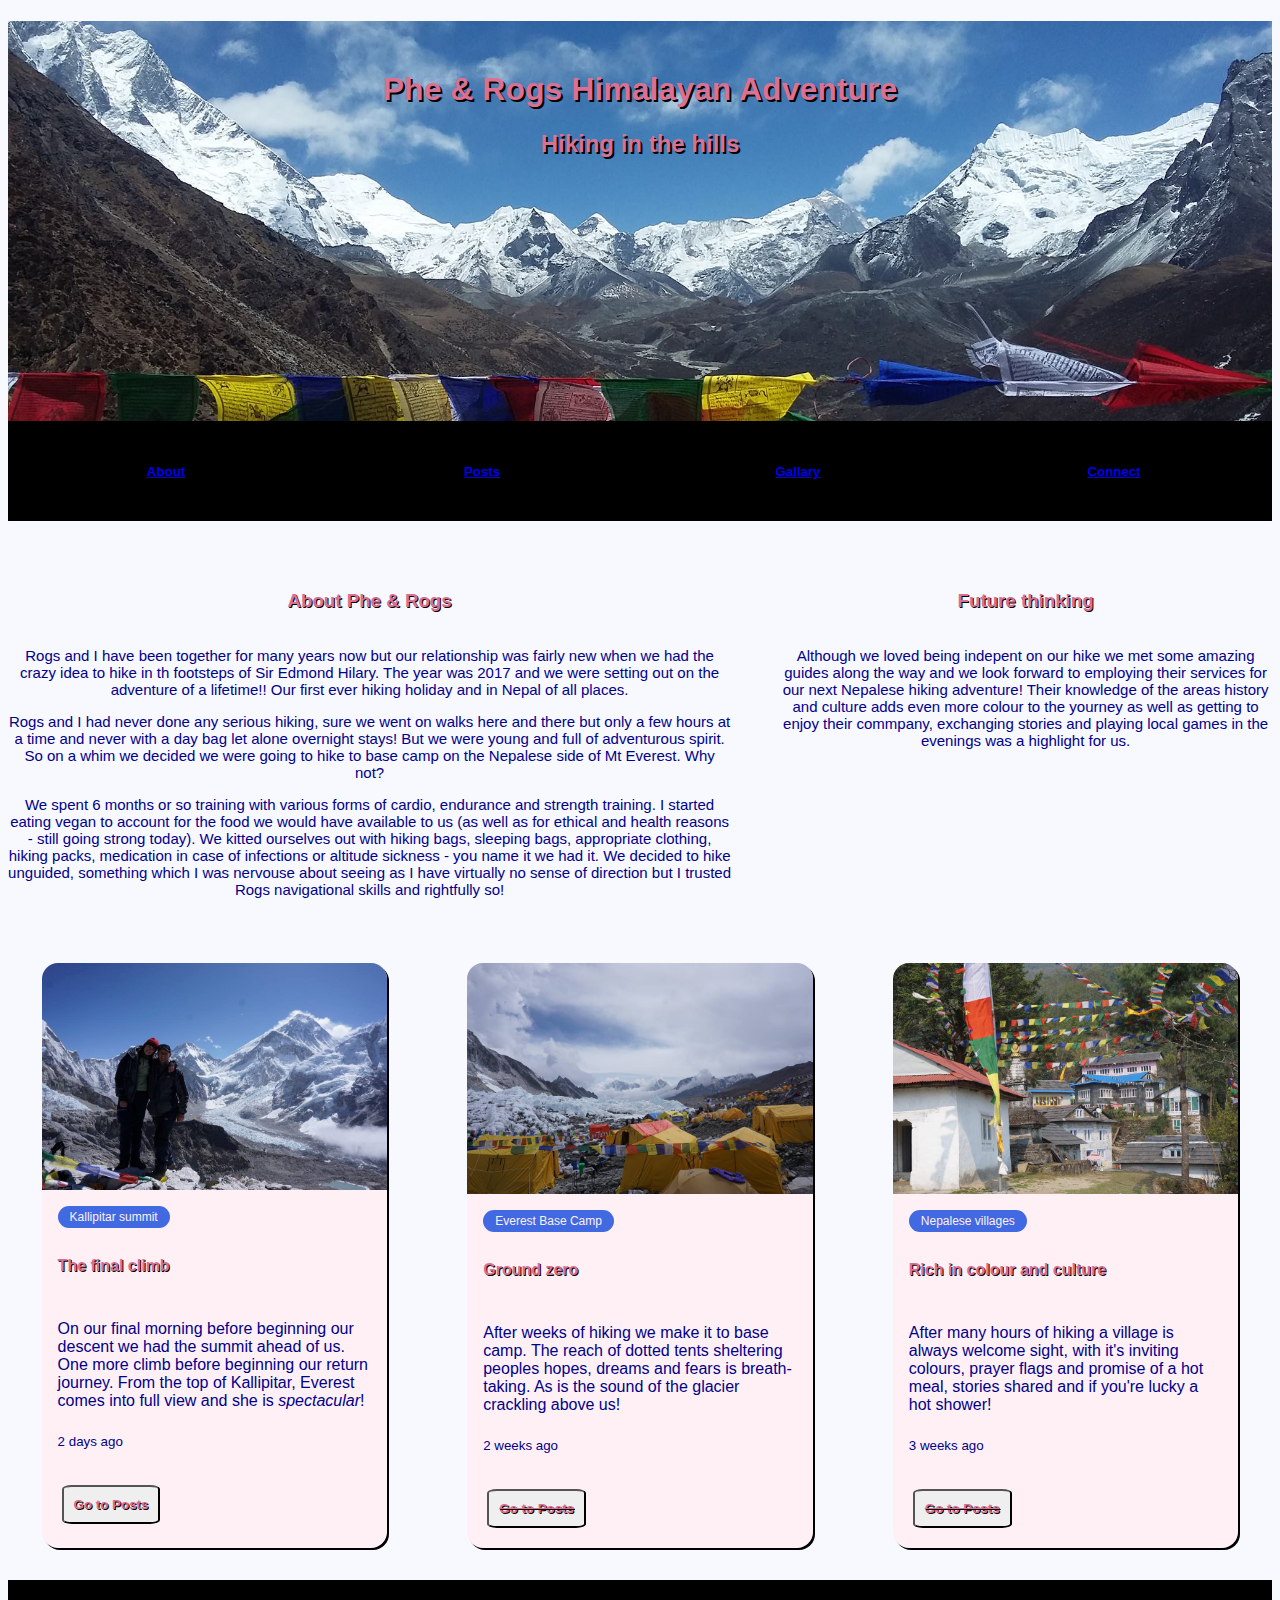
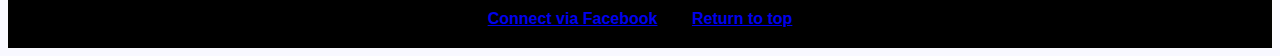
<file: Portfolio/index.html>
<!DOCTYPE html>
<html>
    <head>
        <title>Hiking in the hills</title>
        <link href="css/style.css" rel="stylesheet" type="text/css">
    </head>
    <body>
        <header class="banner" id="top">
            <h1>Phe & Rogs Himalayan Adventure</h1>
            <h2>Hiking in the hills</h2>
        </header>
        <navbar class="nav">
            <a href="#about"><h5 class="box1">About</h5></a>
            <a href="/Users/phoebe/Portfolio/posts.html" target="_blank"><h5 class="box2">Posts</h5></a>
            <a href="/Users/phoebe/Portfolio/posts.html#gallary" target="_blank"><h5 class="box3">Gallary</h5></a>
            <a href="#footer"><h5 class="box4">Connect</h5></a>
        </navbar>
        <section class="container">
            <article id="about">
                <h3>About Phe & Rogs</h3>
                <p>Rogs and I have been together for many years now but our relationship was fairly new when we had the 
                    crazy idea to hike in th footsteps of Sir Edmond Hilary. The year was 2017 and we were setting out 
                    on the adventure of a lifetime!! Our first ever hiking holiday and in Nepal of all places.</p>
                <p>Rogs and I had never done any serious hiking, sure we went on walks here and there but only a few hours 
                    at a time and never with a day bag let alone overnight stays! But we were young and full of 
                    adventurous spirit. So on a whim we decided we were going to hike to base camp on the Nepalese side of 
                    Mt Everest. Why not?</p>
                <p>We spent 6 months or so training with various forms of cardio, endurance and strength training. I started
                    eating vegan to account for the food we would have available to us (as well as for ethical and health reasons - 
                    still going strong today). We kitted ourselves out with hiking bags, sleeping bags, appropriate clothing, 
                    hiking packs, medication in case of infections or altitude sickness - you name it we had it. We decided to hike
                    unguided, something which I was nervouse about seeing as I have virtually no sense of direction but I trusted Rogs 
                    navigational skills and rightfully so!</p>
            </article>
            <aside class="future">
                <h3>Future thinking</h3>
                <p>Although we loved being indepent on our hike we met some amazing guides along the way and we look forward to employing
                their services for our next Nepalese hiking adventure! Their knowledge of the areas history and culture adds even more
                colour to the yourney as well as getting to enjoy their commpany, exchanging stories and playing local games in the evenings was
                a highlight for us.</p>
            </aside>
         </section>
        <div class="contain">
            <div class="card">
                <div class="card_header">
                  <img src="css/images/indexpage/avatar.jpg" alt="two people standing at the summit of Kalipitar with a view of Everest" class="card__image" width="600">
                </div>
                <div class="card_body">
                  <span class="tag tag-blue">Kallipitar summit</span>
                  <h4 class="card_title">The final climb</h4>
                  <p class="card_text">On our final morning before beginning our descent we had the summit ahead of us. One more climb before beginning our return journey. From the top of Kallipitar, Everest comes into full view and she is <em>spectacular</em>!</p>
                  <small class="card_text">2 days ago</small>
                </div>
                <div class="card_footer">
                    <button onclick="window.location.href='/Users/phoebe/Desktop/code/projects/RMIT/Portfolio/posts.html';" class="card_title">Go to Posts</button>
                </div>
            </div>
            <div class="card">
                <div class="card_header">
                  <img src="css/images/indexpage/BC2017copy.jpeg" alt="Everest Base Camp" class="card_image" width="600">
                </div>
                <div class="card_body">
                  <span class="tag tag-blue">Everest Base Camp</span>
                  <h4 class="card_title">Ground zero</h4>
                  <p class="card_text">After weeks of hiking we make it to base camp. The reach of dotted tents sheltering peoples hopes, dreams and fears is breath-taking. As is the sound of the glacier crackling above us!</p>
                  <small class="card_text">2 weeks ago</small>
                </div>
                <div class="card_footer">
                    <button type="button" class="card_title"><s>Go to Posts</s></button>
                </div>
            </div>
              <div class="card">
                <div class="card_header">
                  <img src="css/images/indexpage/HikingNepalcopy.jpeg" alt="A cluster of small Nepalese buildings" class="card_image" width="600">
                </div>
                <div class="card_body">
                  <span class="tag tag-blue">Nepalese villages</span>
                  <h4 class="card_title">Rich in colour and culture</h4>
                  <p class="card_text">After many hours of hiking a village is always  welcome sight, with it's inviting colours, prayer flags and promise of a hot meal, stories shared and if you're lucky a hot shower!</p>
                  <small class="card_text">3 weeks ago</small>
                </div>
                <div class="card_footer">
                    <button type="button" class="card_title"><s>Go to Posts</s></button>
                </div>
            </div>
        </div>        
    </body>
    <footer id="footer">
       <a href="https://www.facebook.com/Catsmakeuslaugh/" target="_blank" class="connect">Connect via Facebook</a> 
       <a href="#top" class="return">Return to top</a>
    </footer>
</html>
</file>
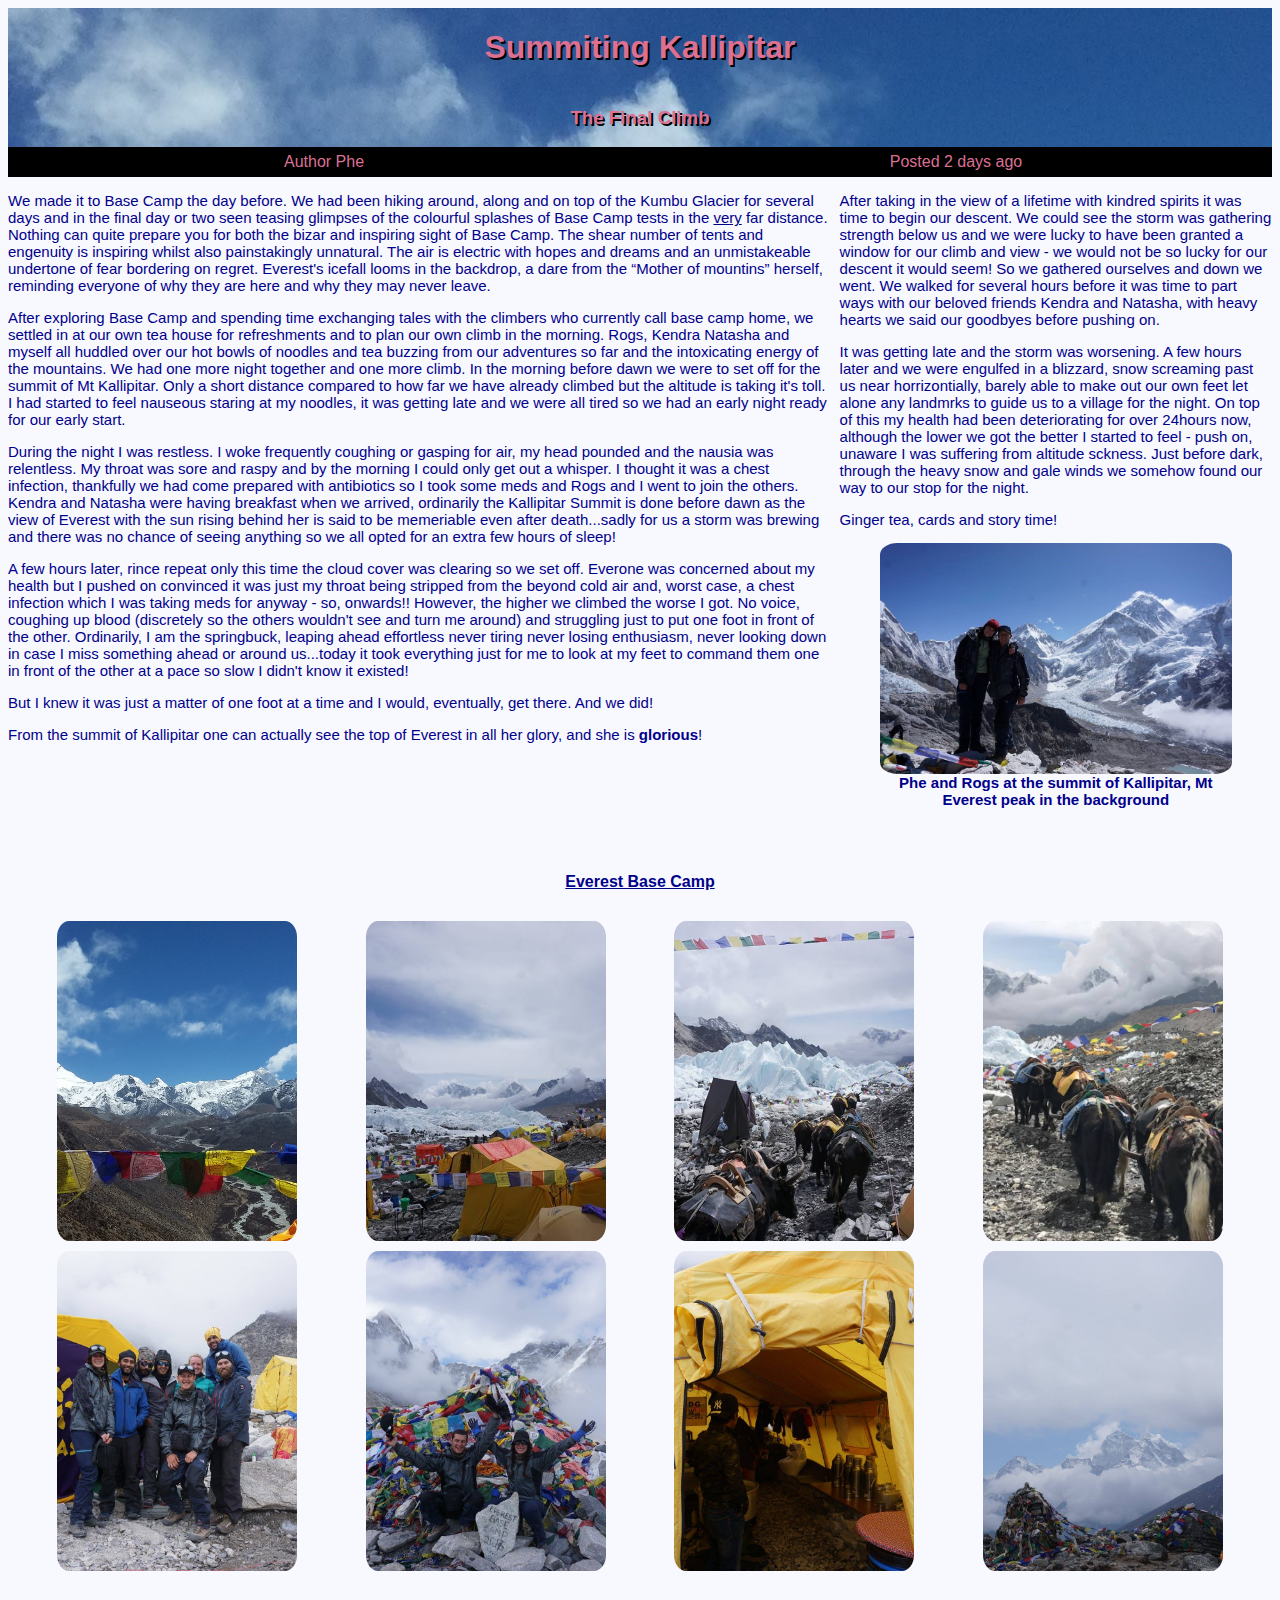
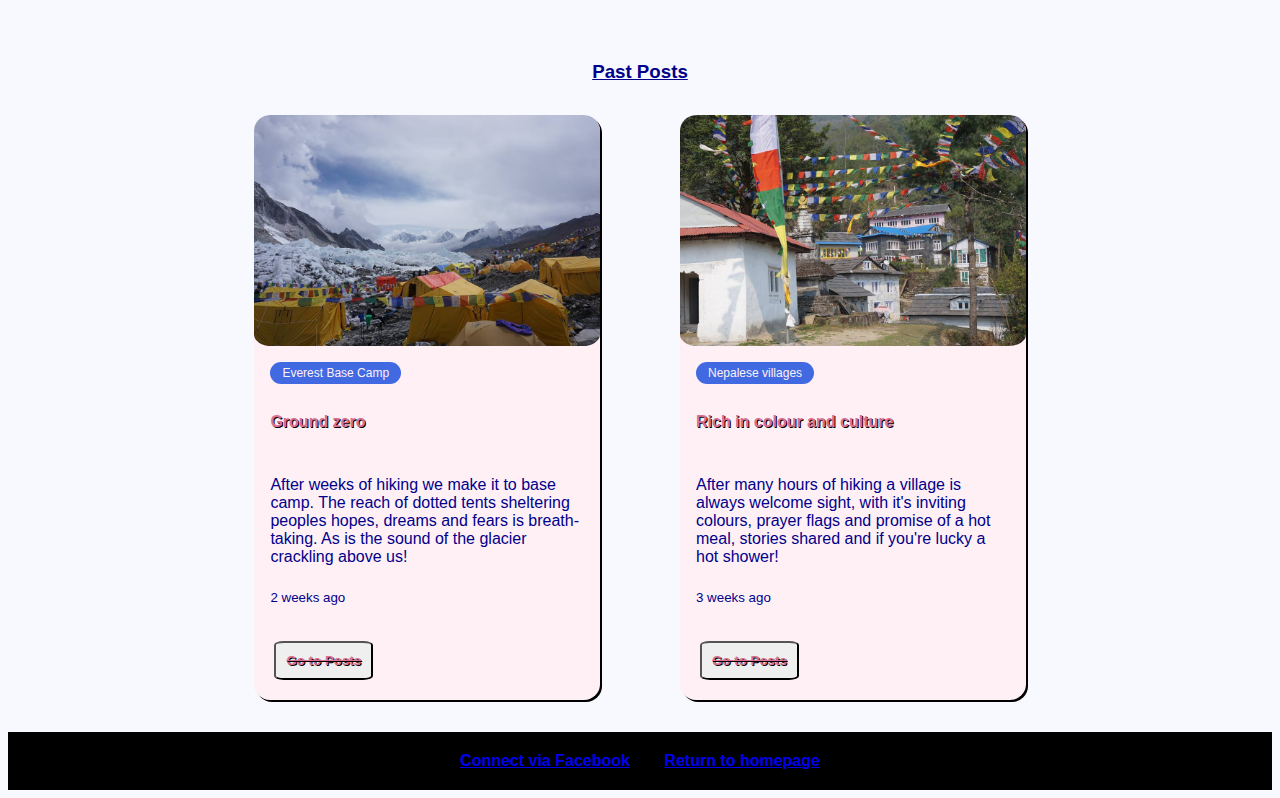
<file: Portfolio/posts.html>
<!DOCTYPE html>
<html>
    <head>
        <title>Hiking in the hills</title>
        <link href="css/style2.css" rel="stylesheet" type="text/css">
    </head>
    <body>
        <header class="header">
            <h1>Summiting Kallipitar</h1>
            <h3>The Final Climb</h3>
        </header>
        <div class="bar">
            <span class="box1">Author Phe</span> 
            <span class="box2">Posted 2 days ago</span>
        </div>
        <section class="post">  
            <div class="main">
                <article>
                    <p>We made it to Base Camp the day before. We had been hiking around, along and on top of the Kumbu Glacier 
                    for several days and in the final day or two seen teasing glimpses of the colourful splashes of 
                    Base Camp tests in the <u>very</u> far distance. Nothing can quite prepare you for both the bizar and 
                    inspiring sight of Base Camp. The shear number of tents and engenuity is inspiring 
                    whilst also painstakingly unnatural. The air is electric with hopes and dreams and an unmistakeable 
                    undertone of fear bordering on regret. Everest's icefall looms in the backdrop, a dare from the <q>Mother of 
                    mountins</q> herself, reminding everyone of why they are here and why they may never leave.</p>
                    <p>After exploring Base Camp and spending time exchanging tales with the climbers who currently call base camp home,
                    we settled in at our own tea house for refreshments and to plan our own climb in the morning. Rogs, Kendra 
                    Natasha and myself all huddled over our hot bowls of noodles and tea buzzing from our adventures so far and 
                    the intoxicating energy of the mountains. We had one more night together and one more climb. In the morning 
                    before dawn we were to set off for the summit of Mt Kallipitar. Only a short distance compared to how far we have already 
                    climbed but the altitude is taking it's toll. I had started to feel nauseous staring at my 
                    noodles, it was getting late and we were all tired so we had an early night ready for our early start.</p> 
                    <p>During the night I was restless. I woke frequently coughing or gasping for air, my head pounded and the nausia was relentless. 
                    My throat was sore and raspy and by the morning I could only get out a whisper. I thought it was a chest infection, 
                    thankfully we had come prepared with antibiotics so I took some meds and Rogs and I went to join the others. 
                    Kendra and Natasha were having breakfast when we arrived, ordinarily the Kallipitar Summit is done
                    before dawn as the view of Everest with the sun rising behind her is said to be memeriable even after death...sadly 
                    for us a storm was brewing and there was no chance of seeing anything so we all opted for an extra few hours of sleep!</p>
                    <p>A few hours later, rince repeat only this time the cloud cover was clearing so we set off. Everone was concerned about 
                    my health but I pushed on convinced it was just my throat being stripped from the beyond cold air and, worst case, a chest 
                    infection which I was taking meds for anyway - so, onwards!! However, the higher we climbed the worse I got. No voice, 
                    coughing up blood (discretely so the others wouldn't see and turn me around) and struggling just to put one foot in front 
                    of the other. Ordinarily, I am the springbuck, leaping ahead effortless never tiring never losing enthusiasm, never 
                    looking down in case I miss something ahead or around us...today it took everything just for me to look at my feet to 
                    command them one in front of the other at a pace so slow I didn't know it existed!</p>
                    <p>But I knew it was just a matter of one foot at a time and I would, eventually, get there. And we did!</p>
                    <p>From the summit of Kallipitar one can actually see the top of Everest in all her glory, and she is <b>glorious</b>!</p>        
                </article>
            </div>
            <div class="secondary">   
                <aside>
                    <p>After taking in the view of a lifetime with kindred spirits it was time to begin our descent. We could see 
                    the storm was gathering strength below us and we were lucky to have been granted a window for our climb and view - 
                    we would not be so lucky for our descent it would seem! So we gathered ourselves and down we went. We walked for several hours 
                    before it was time to part ways with our beloved friends Kendra and Natasha, with heavy hearts we said our goodbyes before pushing on.</p>

                    <p>It was getting late and the storm was worsening. A few hours later and we were engulfed in a blizzard, snow screaming past 
                    us near horrizontially, barely able to make out our own feet let alone any landmrks to guide us to a village for the night. 
                    On top of this my health had been deteriorating for over 24hours now, although the lower we got the better I started to feel - push on, 
                    unaware I was suffering from altitude sckness.
                    Just before dark, through the heavy snow and gale winds we somehow found our way to our stop for the night.</p>
                    
                    <p>Ginger tea, cards and story time!</p> 
                    <figure>
                    <img src="css/images/postpage/avatar.jpg" alt="hikers at the top of Kallipatar">
                    <figcaption>Phe and Rogs at the summit of Kallipitar, Mt Everest peak in the background</figcaption>   
                    </figure>
                </aside>
            </div> 
        </section>
        <section class="gallary_body" id="gallary">
             <figcaption><u>Everest Base Camp</u></figcaption> 
             <figure class="gallary"> 
               <img src="css/images/postpage/banner.jpeg" alt="hiking in Nepal">
               <img src="css/images/postpage/BC2017copy.jpeg" alt="hiking in Nepal">
               <img src="css/images/postpage/BCNepalApril2017copy.jpeg" alt="hiking in Nepal">
               <img src="css/images/postpage/NepalBCApril2017copy.jpeg" alt="hiking in Nepal">
               <img src="css/images/postpage/basecamp.jpeg" alt="hiking in Nepal">
               <img src="css/images/postpage/basecamp2.jpeg" alt="hiking in Nepal">
               <img src="css/images/postpage/basecamp3.jpeg" alt="hiking in Nepal">
               <img src="css/images/postpage/basecamp4.jpeg" alt="hiking in Nepal">
            </figure>
        </section>
        <section class="past_posts">
            <h3><u>Past Posts</u></h3>
            <div class="contain">
                <div class="card">
                    <div class="card_header">
                      <img src="css/images/postpage/BC2017copy.jpeg" alt="Everest Base Camp" class="card_image" width="600">
                    </div>
                    <div class="card_body">
                      <span class="tag tag-blue">Everest Base Camp</span>
                      <h4 class="card_title">Ground zero</h4>
                      <p class="card_text">After weeks of hiking we make it to base camp. The reach of dotted tents sheltering peoples hopes, dreams and fears is breath-taking. As is the sound of the glacier crackling above us!</p>
                      <small class="card_text">2 weeks ago</small>
                    </div>
                    <div class="card_footer">
                        <button type="button" class="card_title"><s>Go to Posts</s></button>
                    </div>
                </div>
                  <div class="card">
                    <div class="card_header">
                      <img src="css/images/postpage/HikingNepalcopy.jpeg" alt="A cluster of small Nepalese buildings" class="card_image" width="600">
                    </div>
                    <div class="card_body">
                      <span class="tag tag-blue">Nepalese villages</span>
                      <h4 class="card_title">Rich in colour and culture</h4>
                  <p class="card_text">After many hours of hiking a village is always  welcome sight, with it's inviting colours, prayer flags and promise of a hot meal, stories shared and if you're lucky a hot shower!</p>
                  <small class="card_text">3 weeks ago</small>
                    </div>
                    <div class="card_footer">
                        <button type="button" class="card_title"><s>Go to Posts</s></button>
                    </div>
                </div>
            </div>        
        </section>
    </body>
    <footer id="footer">
        <a href="https://www.facebook.com/Catsmakeuslaugh/" target="_blank" class="connect">Connect via Facebook</a> 
        <a href="/Users/phoebe/Portfolio/index.html" class="return">Return to homepage</a>
     </footer>
</html>
</file>
<file: Portfolio/css/style.css>
* {
    box-sizing: border-box;
  }

* {
    font-family: Arial, Helvetica, sans-serif;
}  

body {
    background-color: ghostwhite;
}

.banner {
    width: 100%;
    height: 400px;
    background-image: url("../css/images/indexpage/banner.jpeg");
    background-size: 100%;
    background-position: center;
    text-align: center;
    font-weight: bold;
    color: palevioletred;
    text-shadow: 2px 2px black;
}

h1 {
    padding-top: 50px;
}

.nav {
    color: lavenderblush;
    background-color: black;
    display: grid;
    width: 100%;
    height: 100px;
    grid-template-columns: repeat(4, 1fr);
    place-items: center;
}

.container {
	display: flex;
	width: 100%;
    grid-template-columns: 75% 1fr;
    text-align: center;
    color: palevioletred;
    margin: 50px auto;
    gap: 3rem;
}

.container h3 {
    color: palevioletred;
    text-shadow: 1px 1px black;
}

.container p {
    color: darkblue;
    font-size: 15px;
}

h3 {
    margin-bottom: 35px;
}

.contain {
    display: flex;
    flex-wrap: wrap;
    justify-content: center;
    max-width: 100%;
    margin-block: 2rem;
    gap: 5rem;
}

img {
    max-width: 100%;
    display: block;
    object-fit: cover;
}
  
.card {
    display: flex;
    flex-direction: column;
    width: clamp(320px, calc(320px + 2vw), 350px);
    overflow: hidden;
    box-shadow: 2px 2px black;
    border-radius: 16px;
    background: lavenderblush;
}

.card_title {
    color: palevioletred;
    text-shadow: 1px 1px black;
}

.card_text {
    color: darkblue;
}
  
.card_body {
    padding: 16px;
    display: flex;
    flex-direction: column;
    gap: 8px;
}
  
.tag {
    align-self: flex-start;
    padding: 4px 12px;
    border-radius: 16px;
    font-size: 12px;
}
  
.tag + .tag {
    margin-left: 8px;
}
  
.tag-blue {
    background: royalblue;
    color: lavenderblush;
}

.card_footer {
    display: flex;
}

button {
    display: flex;
    border-radius: 10%;
    align-content: center;
    padding: 10px;
    margin: 20px;
    font-weight: bold;
}

button:hover {
    color: rosybrown;
}

#footer {
    text-align: center;
    background-color: black;
    font-weight: bold;
    padding: 30px 0 20px;
}

 .connect {
    padding: 0 15px;
}

 .return {
    padding: 0 15px;
}
</file>
<file: Portfolio/css/style2.css>
* {
box-sizing: border-box;
}

* {
    font-family: Arial, Helvetica, sans-serif;
}  

body {
    background-color: ghostwhite;
}

.header {
    display: grid;
    width: 100%;
    text-align: center;
    color: palevioletred;
    text-shadow: 2px 2px black;
    background-image: url("../css/images/postpage/banner.jpeg");
}

.bar {
    color: palevioletred;
    background-color: black;
    display: grid;
    width: 100%;
    height: 30px;
    grid-template-columns: repeat(2, 1fr);
    place-items: center;
}

.box1 + .box2 {
    display: flex;
    align-items: center;
    justify-content: center;
}

.post {
    display: grid;
    width: minmax(80% 100%);
    grid-template-columns: 65% 1fr;
    justify-items: center;
    grid-gap: 10px;
    color: darkblue;
    margin-bottom: 30px;
    font-size: 15px;
}

.gallary_body {
    border-radius: 5%;
    padding: 20px;
    width: minmax(80% 100%);
    margin-bottom: 30px;
}

.gallary {
    display: grid;
    width: 100%;
    grid-template-columns: repeat(4, 1fr);
    grid-template-rows: repeat(2, 1fr);
    justify-items: center;
    grid-gap: 10px;
    margin: 30px 0;
}

.gallary img {
    width: 240px;
    height: 320px;
}

figcaption {
    text-align: center;
    color: darkblue;
    font-weight: bold;
}

img {
    display: grid;
    height: 100%;
    width: 100%;
    object-fit: cover;
    border-radius: 5%;
}

section h3 {
    text-align: center;
    color: darkblue;
    margin-top: 40px;
    margin-bottom: 25px;
}

.contain {
    display: flex;
    flex-wrap: wrap;
    justify-content: center;
    max-width: 100%;
    margin-block: 2rem;
    gap: 5rem;
}

img {
    max-width: 100%;
    display: block;
    object-fit: cover;
}

.card {
    display: flex;
    flex-direction: column;
    width: clamp(320px, calc(320px + 2vw), 350px);
    overflow: hidden;
    box-shadow: 2px 2px black;
    border-radius: 16px;
    background: lavenderblush;
}

.card_title {
    color: palevioletred;
    text-shadow: 1px 1px black;
}

.card_text {
    color: darkblue;
}
  
.card_body {
    padding: 16px;
    display: flex;
    flex-direction: column;
    gap: 8px;
}
  
.tag {
    align-self: flex-start;
    padding: 4px 12px;
    border-radius: 16px;
    font-size: 12px;
}
  
.tag + .tag {
    margin-left: 8px;
}
  
.tag-blue {
    background: royalblue;
    color: lavenderblush;
}

.card_footer {
    display: flex;
}

button {
    display: flex;
    border-radius: 10%;
    align-content: center;
    padding: 10px;
    margin: 20px;
    font-weight: bold;
}

button:hover {
    color: rosybrown;
}

#footer {
    text-align: center;
    background-color: black;
    font-weight: bold;
    padding: 20px 0;
}

.connect {
    padding: 0 15px;
}

.return {
    padding: 0 15px;
}
</file>
